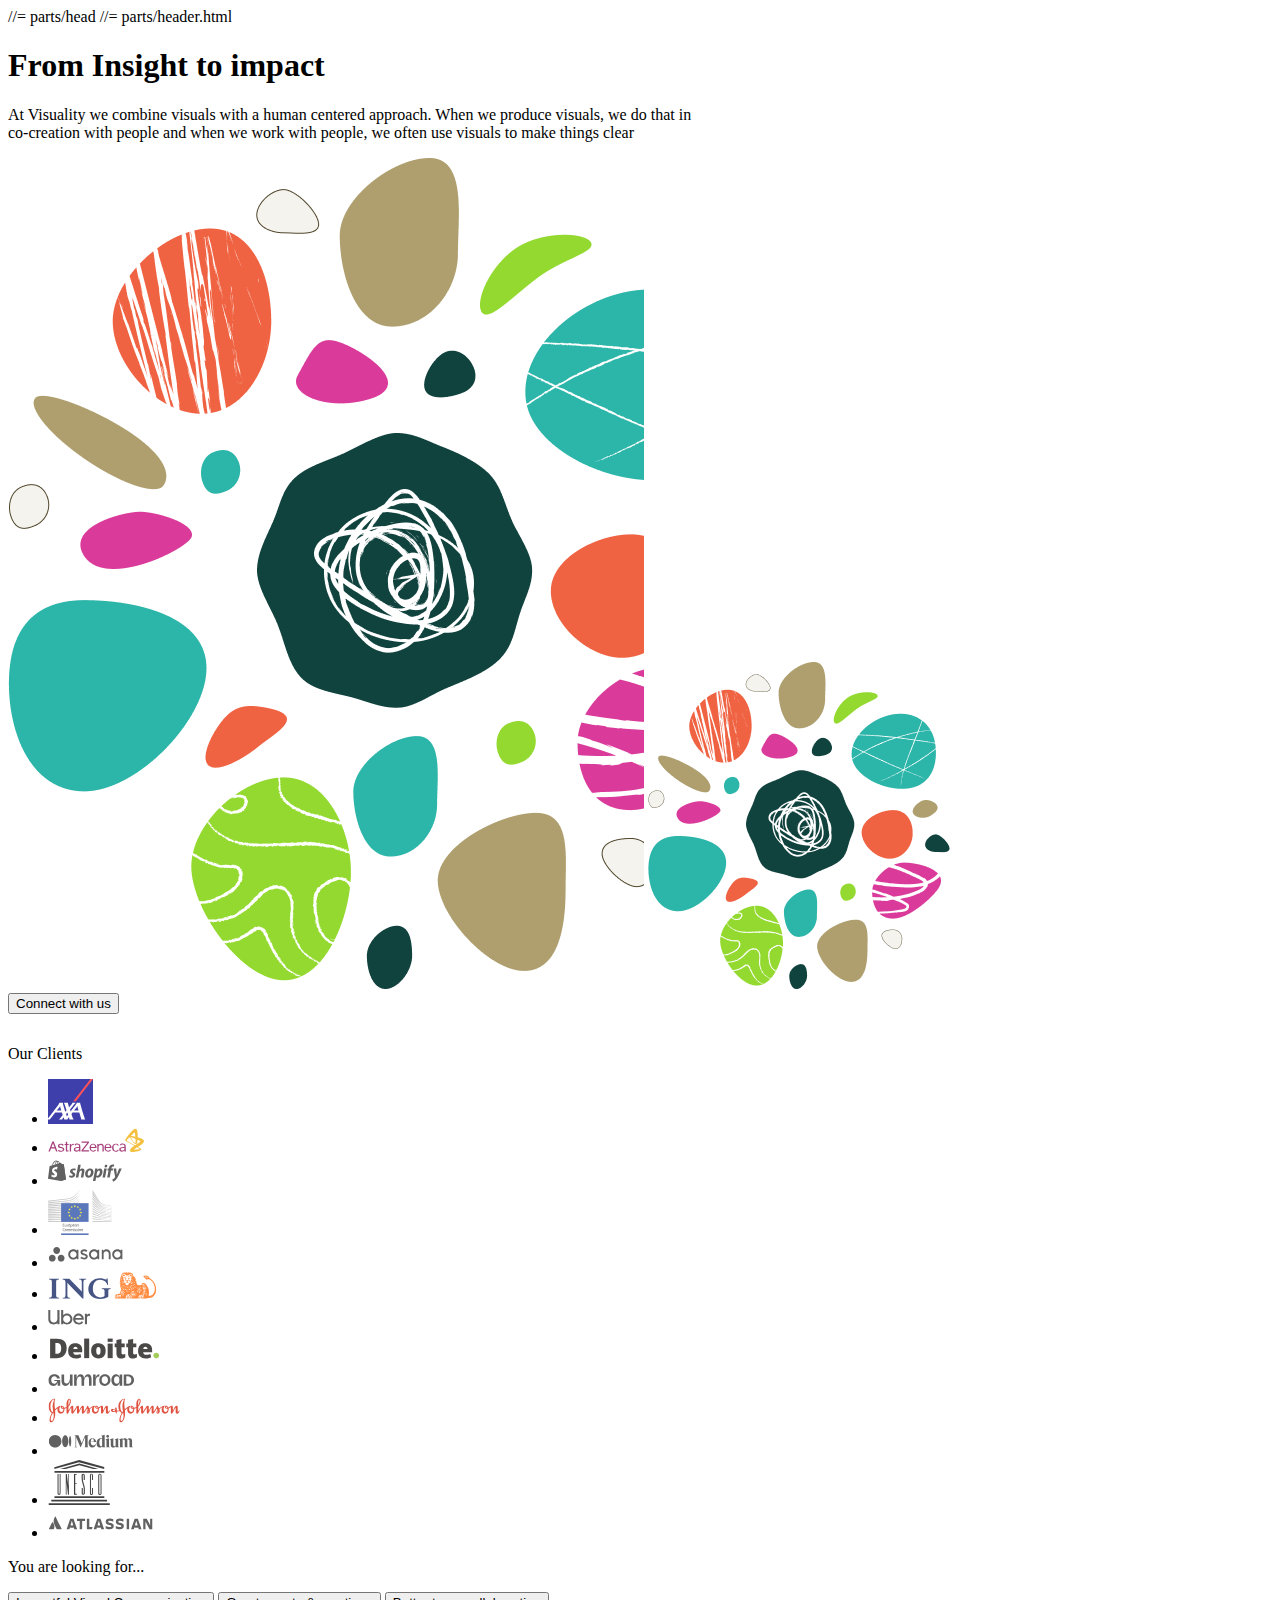
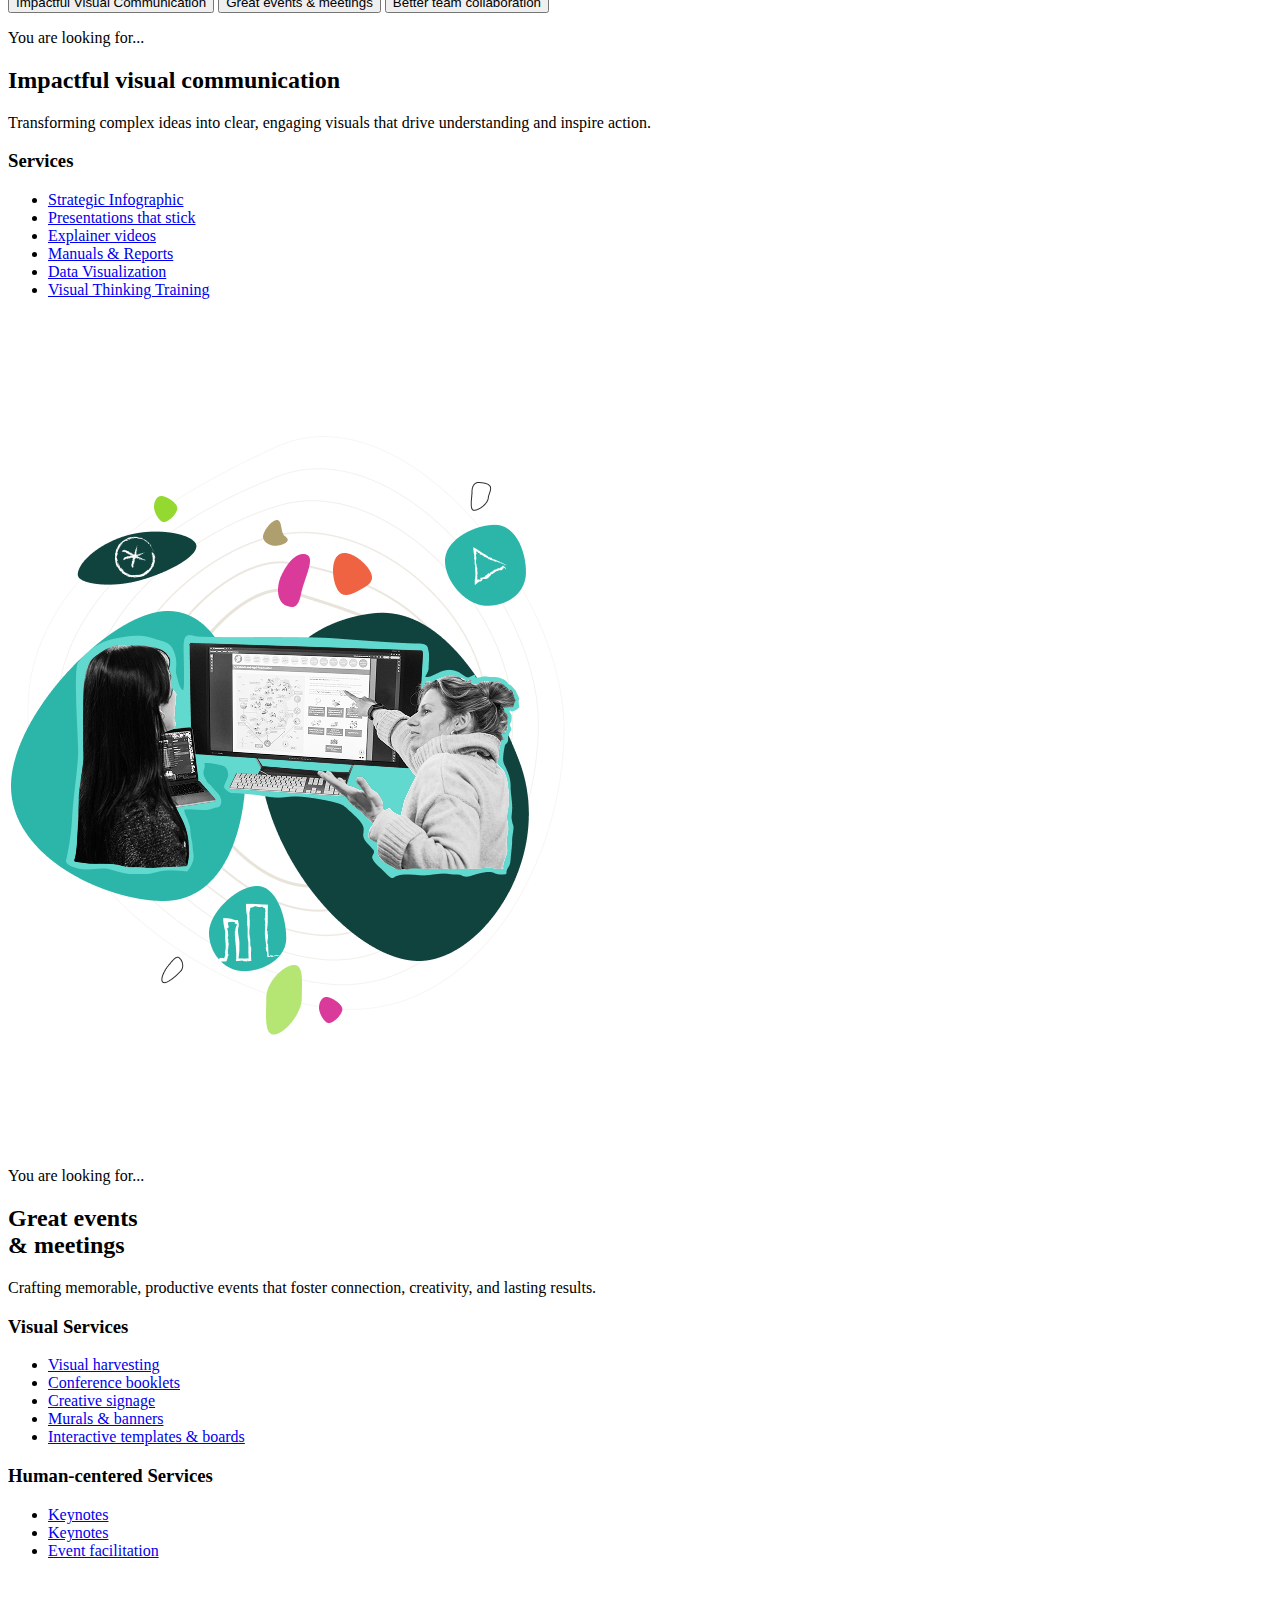
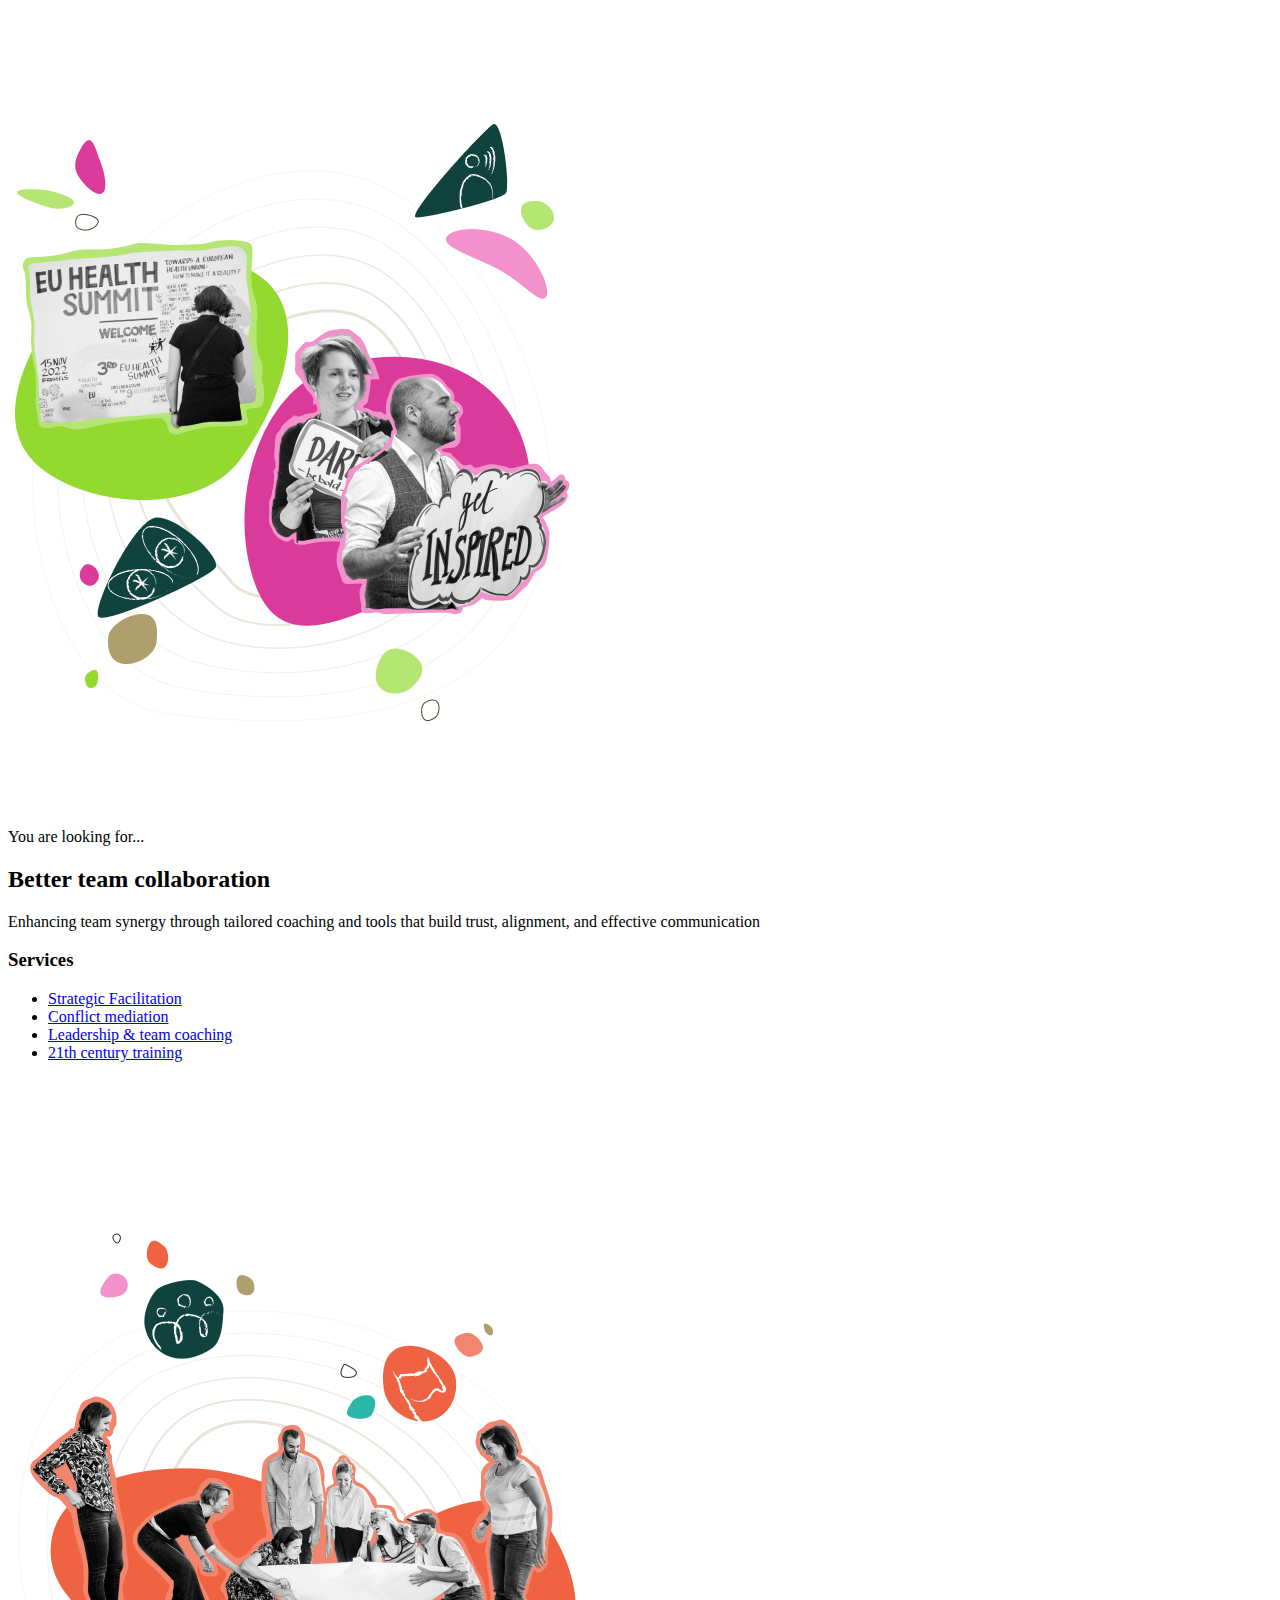
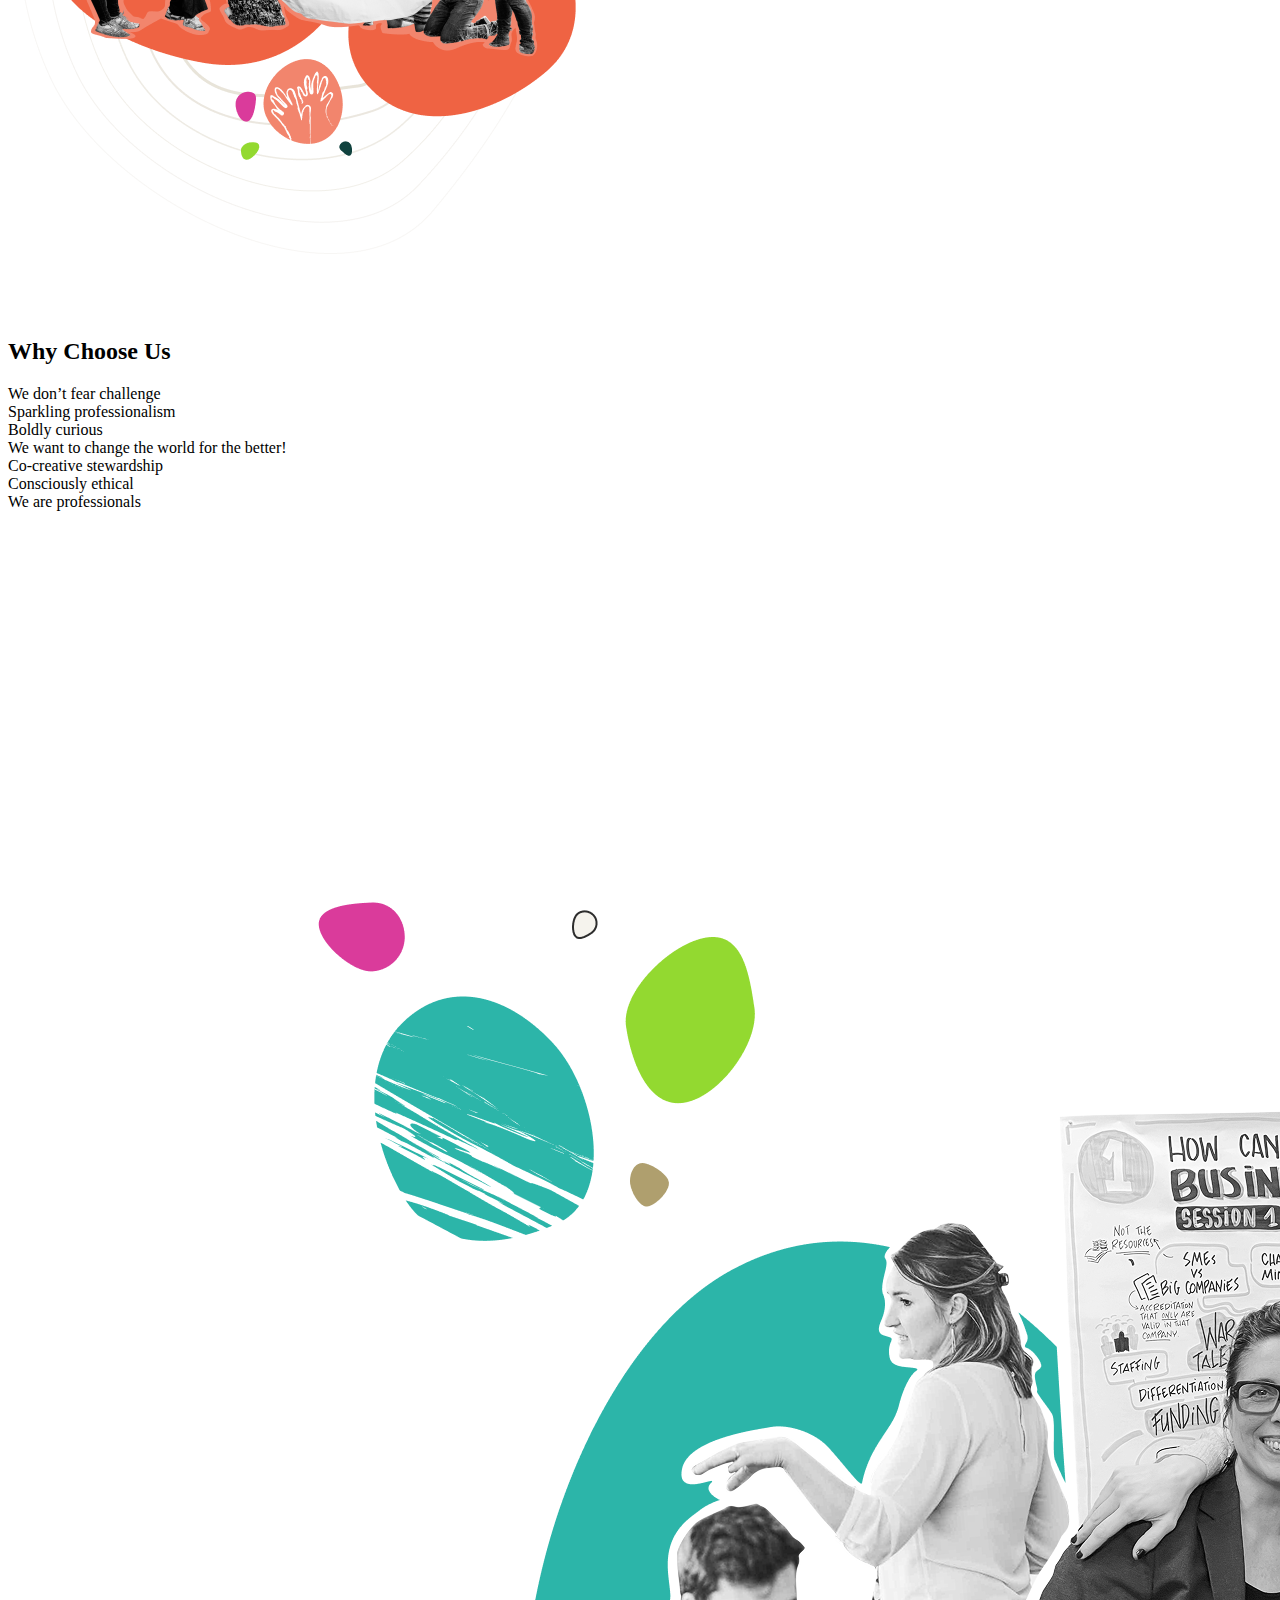
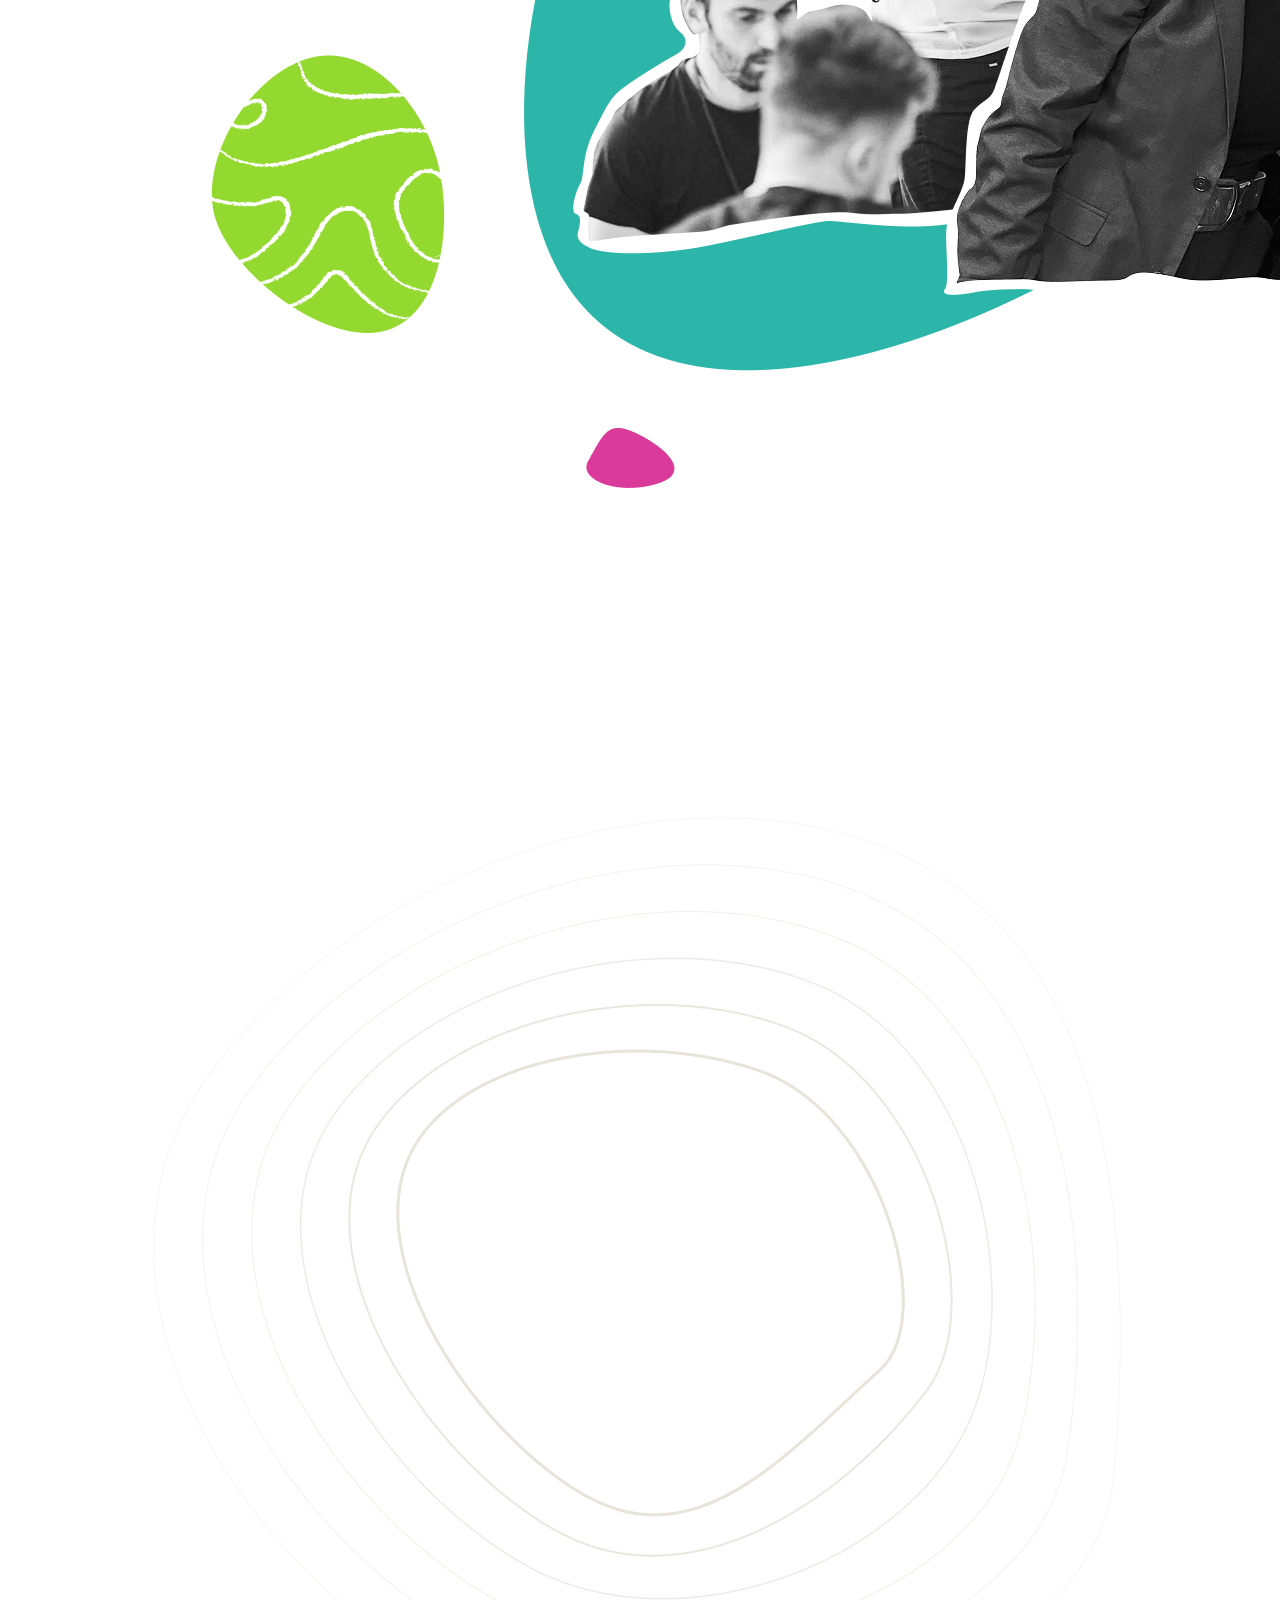
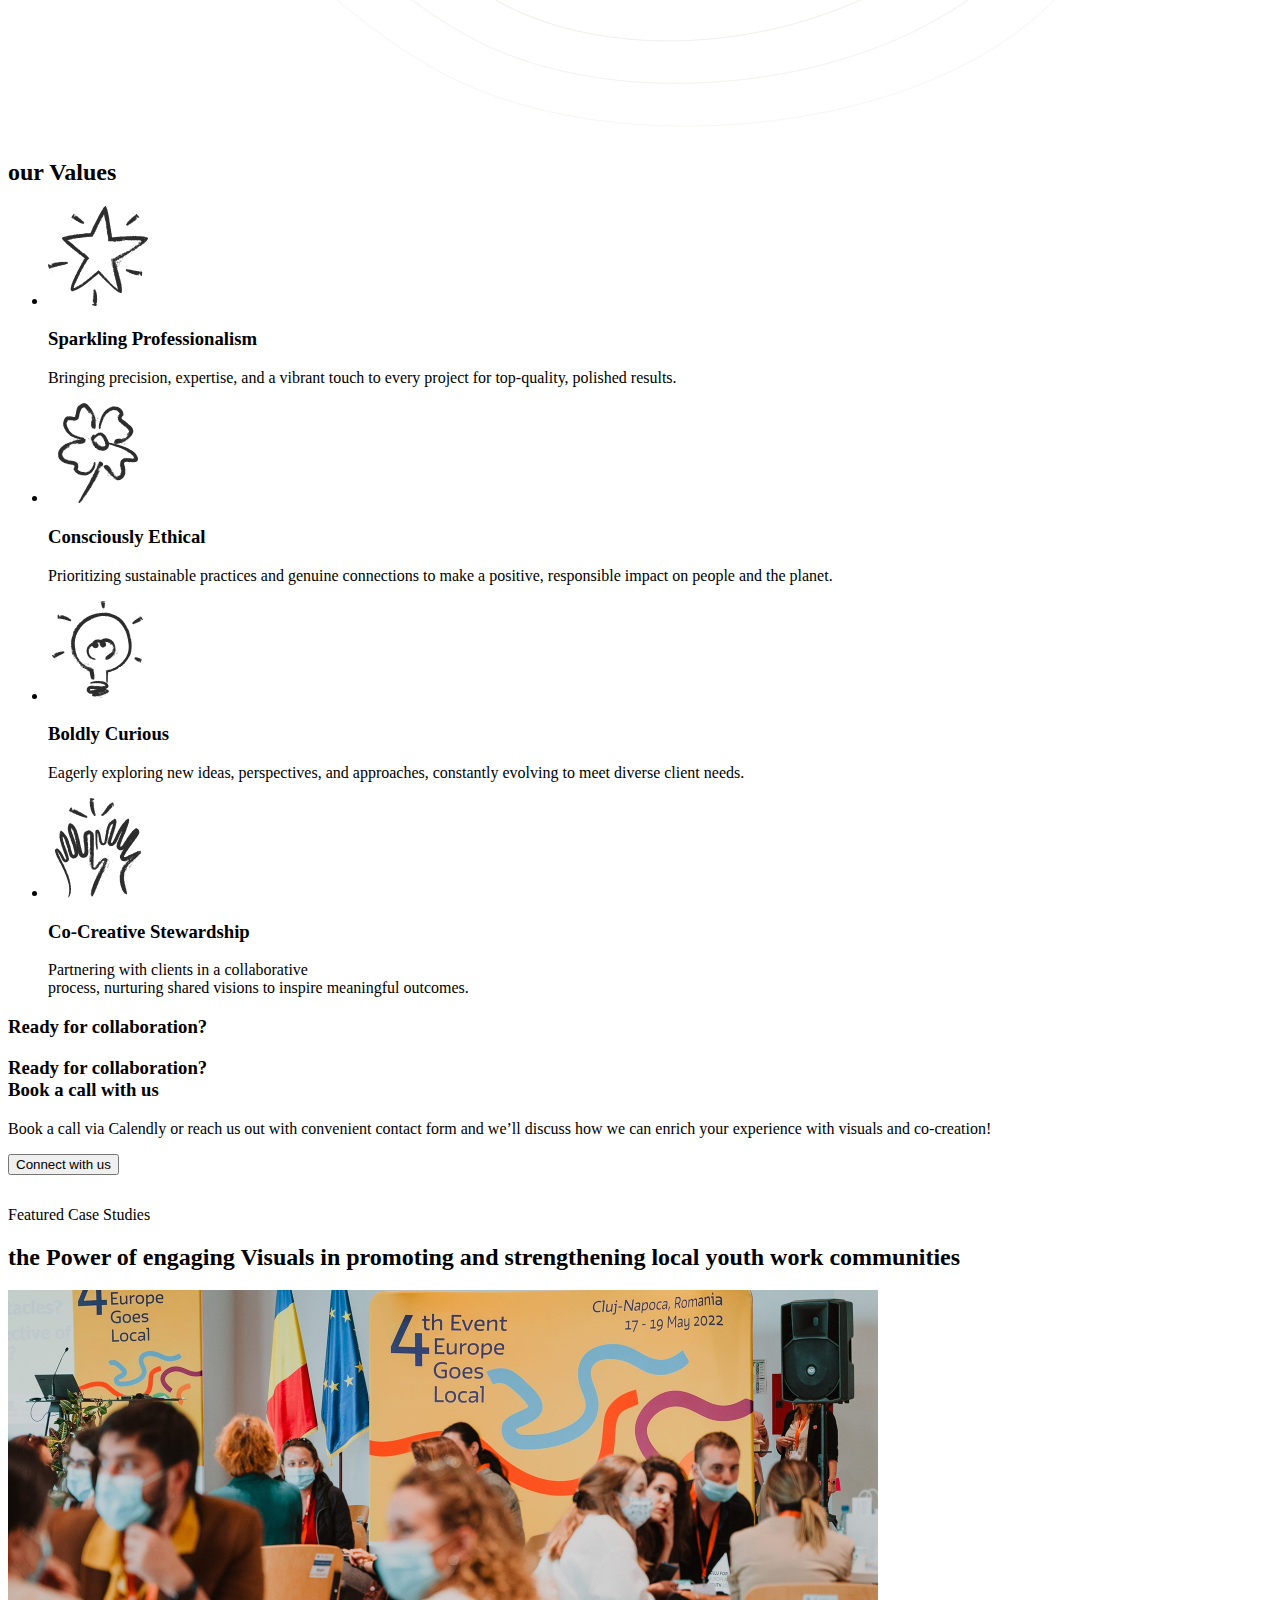
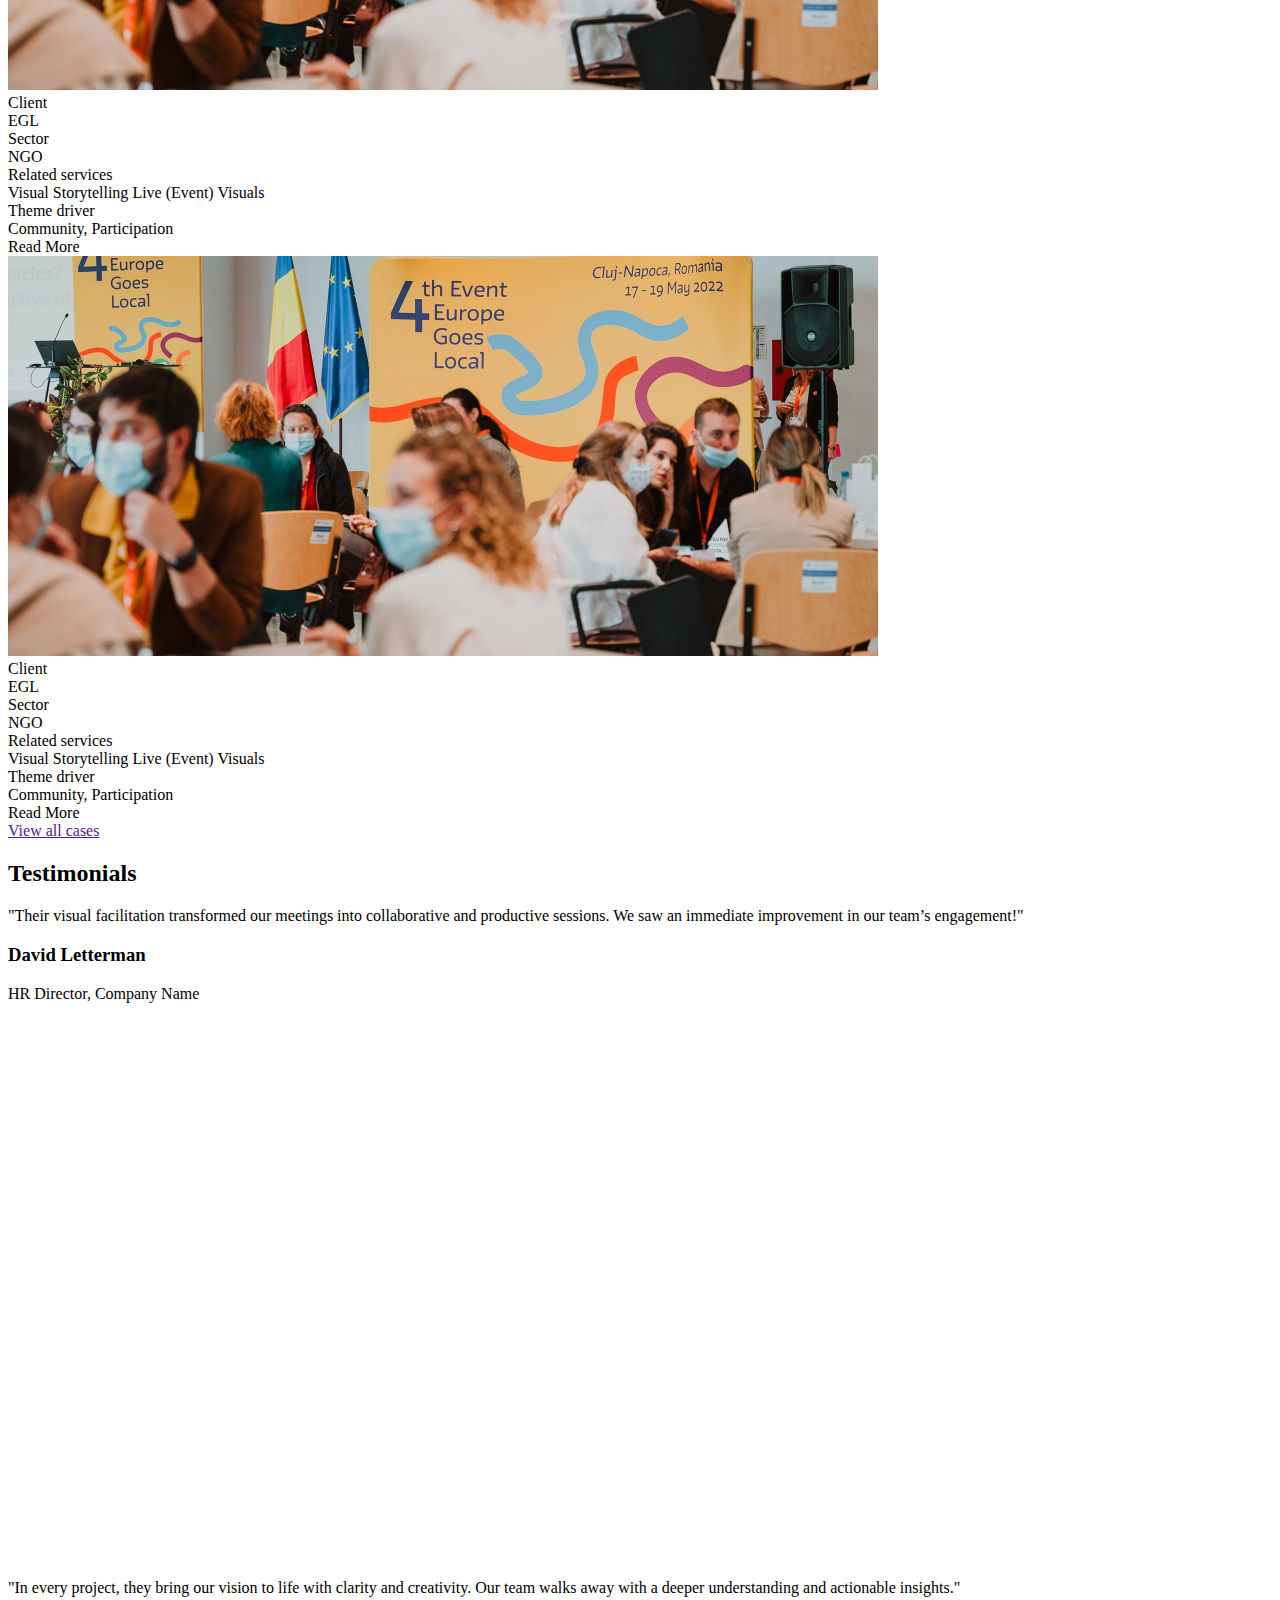
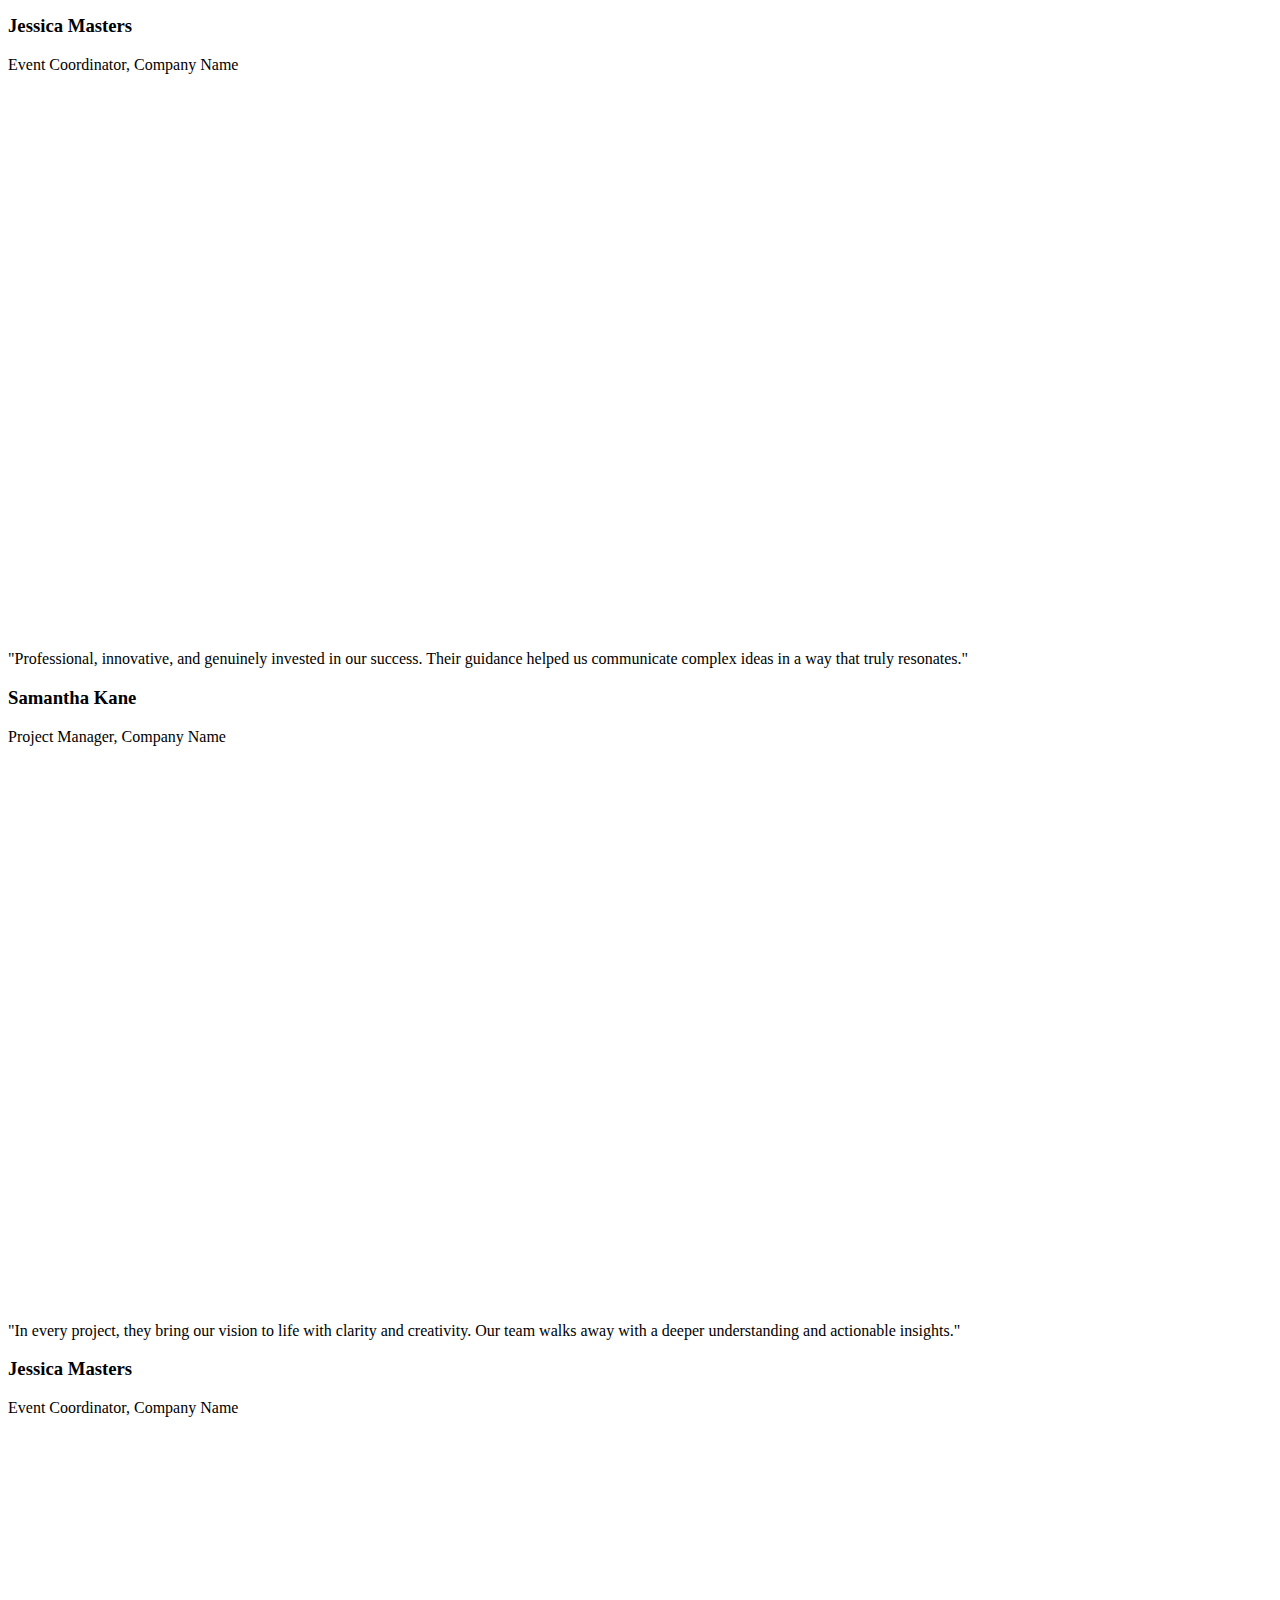
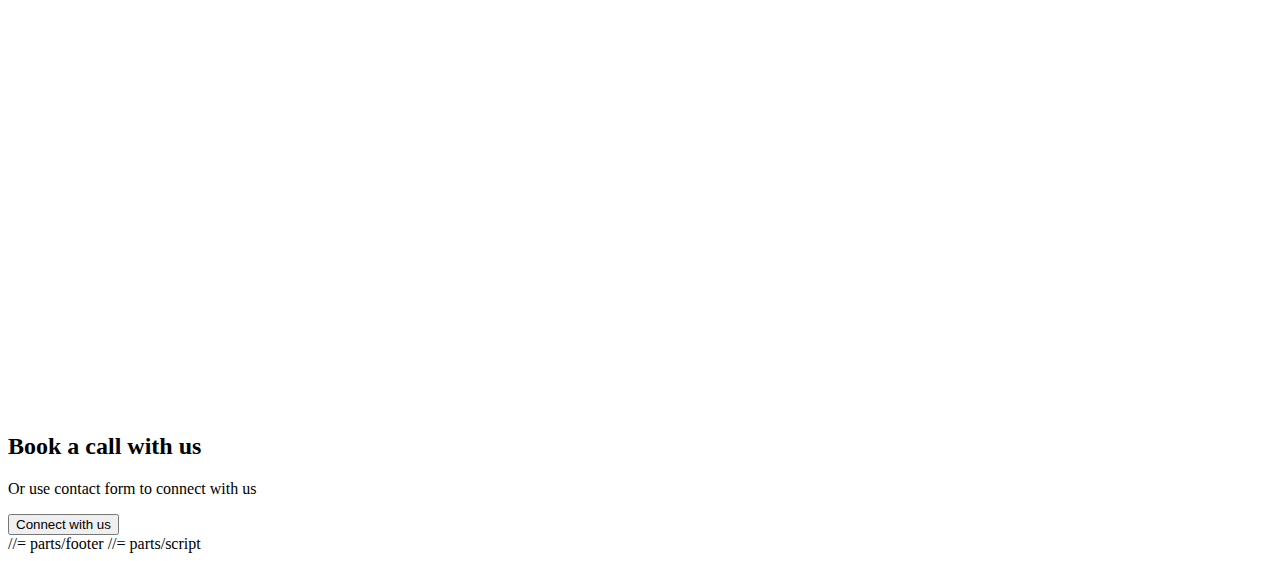
<file: html-dev/contact.html>
<!DOCTYPE html>
<html lang="en">
  //= parts/head

  <body>
    //= parts/header.html
    <main class="main">
      <section class="hero">
        <div class="container">
          <h1 class="hero__title">From Insight to impact</h1>
          <p class="hero__description">
            At Visuality we combine visuals with a human centered approach. When
            we produce visuals, we do that in <br />
            co-creation with people and when we work with people, we often use
            visuals to make things clear
          </p>
          <div class="hero__animation-block">
            <img class="desk" src="./../img/home-page-hero.png" alt="" />
            <img class="mob" src="./../img/home-page-hero-mob.png" alt="" />
          </div>
          <button class="hero__button btn"><span>Connect with us</span></button>

          <div class="hero__our-clients-title animated">
            <span >Our Clients</span>
            <svg
              width="132"
              height="45"
              viewBox="0 0 132 45"
              fill="none"
              xmlns="http://www.w3.org/2000/svg"
            >
              <path
                id="svgPath"
                d="M1 43.9996C3.5 19.4996 15 6.99965 25 5.99965C36.6 5.99965 26.5 29.6663 20 41.4996C29.3333 30.4996 54.2 7.99965 79 5.99965C103.8 3.99965 122 19.4996 128 27.4996C120.5 25 114.5 21 100.5 23C105.167 22.5 117 22.6 127 27C137 31.4 125.167 11.8333 118 1.5"
                stroke="black"
                stroke-width="2"
                stroke-linecap="round"
                stroke-linejoin="round"
                fill="none"
                stroke-dasharray="400"
                stroke-dashoffset="400"
              />
            </svg>
          </div>

          <ul class="hero__our-clients our-clients">
            <li class="our-clients__item">
              <img src="./../img/our-clients-logo/1.svg" alt="logo" />
            </li>
            <li class="our-clients__item">
              <img src="./../img/our-clients-logo/2.svg" alt="logo" />
            </li>
            <li class="our-clients__item">
              <img src="./../img/our-clients-logo/3.svg" alt="logo" />
            </li>
            <li class="our-clients__item">
              <img src="./../img/our-clients-logo/4.svg" alt="logo" />
            </li>
            <li class="our-clients__item">
              <img src="./../img/our-clients-logo/5.svg" alt="logo" />
            </li>
            <li class="our-clients__item">
              <img src="./../img/our-clients-logo/6.svg" alt="logo" />
            </li>
            <li class="our-clients__item">
              <img src="./../img/our-clients-logo/7.svg" alt="logo" />
            </li>
            <li class="our-clients__item">
              <img src="./../img/our-clients-logo/8.svg" alt="logo" />
            </li>
            <li class="our-clients__item">
              <img src="./../img/our-clients-logo/9.svg" alt="logo" />
            </li>
            <li class="our-clients__item">
              <img src="./../img/our-clients-logo/10.svg" alt="logo" />
            </li>
            <li class="our-clients__item">
              <img src="./../img/our-clients-logo/11.svg" alt="logo" />
            </li>
            <li class="our-clients__item">
              <img src="./../img/our-clients-logo/12.svg" alt="logo" />
            </li>
            <li class="our-clients__item">
              <img src="./../img/our-clients-logo/13.svg" alt="logo" />
            </li>
          </ul>
        </div>
      </section>
      <section
        class="services"
        style="
          --services-color: var(--teal-100-base);
          --services-second-color: var(--teal-100-base);
        "
      >
        <div class="container">
          <div class="wrapp">
            <p class="services__message">You are looking for...</p>
            <div class="services__tabs">
              <button
                class="services__tablinks tab-btn active"
                onclick="changeColor('var(--teal-100-base)'); openService(event, 'services-1')"
              >
                Impactful Visual Communication
              </button>
              <button
                class="services__tablinks tab-btn"
                onclick="changeColor('var(--lime-100-base)','var(--pink-100-base)');openService(event, 'services-2')"
              >
                <span>Great events & meetings</span>
              </button>
              <button
                class="services__tablinks tab-btn"
                onclick="changeColor('var(--orange-100-base)');openService(event, 'services-3')"
              >
                Better team collaboration
              </button>
            </div>
            <div id="services-1" class="services__tabcontent active">
              <p class="services__message">You are looking for...</p>
              <div class="services__content-wrap">
                <div class="services__accordion-btn">
                  <h2 class="services__title">
                    Impactful visual communication
                  </h2>
                  <p class="services__descr">
                    Transforming complex ideas into clear, engaging visuals that
                    drive understanding and inspire action.
                  </p>
                </div>
                <div class="services__menu-box">
                  <div
                    class="services__menu-item"
                    style="--services-menu-color: var(--teal-100-base)"
                  >
                    <h3>Services</h3>
                    <ul class="services__menu services-menu">
                      <li class="services-menu__title">
                        <a href="#">Strategic Infographic</a>
                      </li>
                      <li class="services-menu__link">
                        <a href="#">Presentations that stick</a>
                      </li>
                      <li class="services-menu__link">
                        <a href="#">Explainer videos</a>
                      </li>
                      <li class="services-menu__link">
                        <a href="#">Manuals &amp; Reports</a>
                      </li>
                      <li class="services-menu__link">
                        <a href="#">Data Visualization</a>
                      </li>
                      <li class="services-menu__link">
                        <a href="#">Visual Thinking Training</a>
                      </li>
                    </ul>
                  </div>
                </div>
              </div>
              <div class="services__image-side">
                <picture>
                  <source
                    media="(max-width: 1120px)"
                    srcset="./../img/service-section/service-1-mobile.png"
                  />

                  <img
                    src="./../img/service-section/service-1.png"
                    alt="section1"
                    loading="lazy"
                  />
                </picture>
              </div>
            </div>

            <div id="services-2" class="services__tabcontent">
              <p class="services__message">You are looking for...</p>
              <div class="services__content-wrap">
                <div class="services__accordion-btn">
                  <h2 class="services__title">
                    Great events <br />
                    & meetings
                  </h2>
                  <p class="services__descr">
                    Crafting memorable, productive events that foster
                    connection, creativity, and lasting results.
                  </p>
                </div>
                <div class="services__menu-box">
                  <div
                    class="services__menu-item"
                    style="--services-menu-color: var(--services-color)"
                  >
                    <h3>Visual Services</h3>
                    <ul class="services__menu services-menu">
                      <li class="services-menu__title">
                        <a href="#">Visual harvesting</a>
                      </li>
                      <li class="services-menu__link">
                        <a href="#">Conference booklets</a>
                      </li>
                      <li class="services-menu__link">
                        <a href="#">Creative signage</a>
                      </li>
                      <li class="services-menu__link">
                        <a href="#">Murals & banners</a>
                      </li>
                      <li class="services-menu__link">
                        <a href="#">Interactive templates & boards</a>
                      </li>
                    </ul>
                  </div>
                  <div
                    class="services__menu-item"
                    style="--services-menu-color: var(--services-second-color)"
                  >
                    <h3>Human-centered Services</h3>
                    <ul class="services__menu services-menu">
                      <li class="services-menu__title">
                        <a href="#">Keynotes</a>
                      </li>
                      <li class="services-menu__link">
                        <a href="#">Keynotes</a>
                      </li>
                      <li class="services-menu__link">
                        <a href="#">Event facilitation</a>
                      </li>
                    </ul>
                  </div>
                </div>
              </div>
              <div class="services__image-side">
                <picture>
                  <source
                    media="(max-width: 1120px)"
                    srcset="./../img/service-section/service-2-mobile.png"
                  />

                  <img
                    src="./../img/service-section/service-2.png"
                    alt="section2"
                    loading="lazy"
                  />
                </picture>
              </div>
            </div>
            <div id="services-3" class="services__tabcontent">
              <p class="services__message">You are looking for...</p>
              <div class="services__content-wrap">
                <div class="services__accordion-btn">
                  <h2 class="services__title">Better team collaboration</h2>
                  <p class="services__descr">
                    Enhancing team synergy through tailored coaching and tools
                    that build trust, alignment, and effective communication
                  </p>
                </div>
                <div class="services__menu-box">
                  <div
                    class="services__menu-item"
                    style="--services-menu-color: var(--services-color)"
                  >
                    <h3>Services</h3>
                    <ul class="services__menu services-menu">
                      <li class="services-menu__title">
                        <a href="#">Strategic Facilitation</a>
                      </li>
                      <li class="services-menu__link">
                        <a href="#">Conflict mediation</a>
                      </li>
                      <li class="services-menu__link">
                        <a href="#">Leadership &amp; team coaching</a>
                      </li>
                      <li class="services-menu__link">
                        <a href="#">21th century training</a>
                      </li>
                    </ul>
                  </div>
                </div>
              </div>
              <div class="services__image-side">
                <picture>
                  <source
                    media="(max-width: 1120px)"
                    srcset="./../img/service-section/service-3-mobile.png"
                  />

                  <img
                    src="./../img/service-section/service-3.png"
                    alt="section1"
                    loading="lazy"
                  />
                </picture>
              </div>
            </div>
          </div>
        </div>
      </section>
      <section class="features-intro">
        <div class="container">
          <h2 class="features-intro__title animated">
            <span>Why Choose Us</span>
            <svg
              width="292"
              height="25"
              viewBox="0 0 292 25"
              fill="none"
              xmlns="http://www.w3.org/2000/svg"
            >
              <path
                id="svgPath"
                d="M2 22.2689C42.5 11.2689 155.5 -2.23109 143 3.26891C130.5 8.76891 101 23.7693 123 22.2689C145 20.7686 263.5 12.7686 290 12.7686"
                stroke="#62D9CF"
                stroke-width="4"
                stroke-linecap="round"
                stroke-dasharray="400"
                stroke-dashoffset="400"
              />
            </svg>
          </h2>

          <div class="left-center text text-animation">
            <span>We don’t</span>
            <span>fear challenge</span>
          </div>
          <div class="left-bottom text text-animation">
            <span>Sparkling</span>
            <span>professionalism</span>
          </div>
          <div class="semi-left-bottom text text-animation">
            <span>Boldly</span>
            <span>curious</span>
          </div>
          <div class="center-bottom text text-animation">
            <span>We want to</span>
            <span>change the world</span>
            <span>for the better!</span>
          </div>
          <div class="right-bottom text text-animation">
            <span>Co-creative</span>
            <span>stewardship</span>
          </div>
          <div class="right-semi-center text text-animation">
            <span>Consciously</span>
            <span>ethical</span>
          </div>
          <div class="right-center text text-animation">
            <span>We are</span>
            <span>professionals</span>
          </div>

          <div class="images">
            <picture class="collage">
              <source
                media="(max-width: 768px)"
                srcset="./../img/features-intro/background-collage-mobile.png"
              />

              <img
                src="./../img/features-intro/background-collage.png"
                alt="collage"
                loading="lazy"
              />
            </picture>
            <picture class="ripple">
              <source
                media="(max-width: 768px)"
                srcset="./../img/features-intro/ripple-mobile.png"
              />

              <img
                src="./../img/features-intro/ripple.png"
                alt="ripple"
                loading="lazy"
              />
            </picture>
          </div>
        </div>
      </section>
      <section class="features">
        <div class="container">
          <h2 class="features__title">our Values</h2>
          <ul class="features__list">
            <li class="features__card">
              <img
                src="./../img/features-cards/1.svg"
                alt="icon"
                width="100"
                height="100"
                loading="lazy"
              />
              <div class="features__text-content">
                <h3 class="features__card-title">Sparkling Professionalism</h3>
                <p class="features__card-text">
                  Bringing precision, expertise, and a vibrant touch to every
                  project for top-quality, polished results.
                </p>
              </div>
            </li>
            <li class="features__card">
              <img
                src="./../img/features-cards/2.svg"
                alt="icon"
                width="100"
                height="100"
                loading="lazy"
              />
              <div class="features__text-content">
                <h3 class="features__card-title">Consciously Ethical</h3>
                <p class="features__card-text">
                  Prioritizing sustainable practices and genuine connections to
                  make a positive, responsible impact on people and the planet.
                </p>
              </div>
            </li>
            <li class="features__card">
              <img
                src="./../img/features-cards/3.svg"
                alt="icon"
                width="100"
                height="100"
                loading="lazy"
              />
              <div class="features__text-content">
                <h3 class="features__card-title">Boldly Curious</h3>
                <p class="features__card-text">
                  Eagerly exploring new ideas, perspectives, and approaches,
                  constantly evolving to meet diverse client needs.
                </p>
              </div>
            </li>
            <li class="features__card">
              <img
                src="./../img/features-cards/4.svg"
                alt="icon"
                width="100"
                height="100"
                loading="lazy"
              />
              <div class="features__text-content">
                <h3 class="features__card-title">Co-Creative Stewardship</h3>
                <p class="features__card-text">
                  Partnering with clients in a collaborative <br />
                  process, nurturing shared visions to inspire meaningful
                  outcomes.
                </p>
              </div>
            </li>
          </ul>

          <div class="newsletter">
            <span class="after"></span>
            <span class="before"></span>
            <div class="newsletter__wrapp">
              <div class="newsletter__text-content">
                <h3 class="newsletter__title">Ready for collaboration?</h3>
                <h3 class="newsletter__title-mob">
                  Ready for collaboration? <br />
                  Book a call with us
                </h3>
                <p class="newsletter__text">
                  Book a call via Calendly or reach us out with convenient
                  contact form and we’ll discuss how we can enrich your
                  experience with visuals and co-creation!
                </p>
              </div>
              <div class="newsletter__button-wrapp">
                <button class="newsletter__button btn">
                  <span>Connect with us</span>
                </button>
              </div>
            </div>
          </div>
        </div>
      </section>

      <section class="case">
        <div class="container">
          <div class="case__arrow-text animated">
            <span> Featured Case Studies </span>
            <svg
              width="132"
              height="45"
              viewBox="0 0 132 45"
              fill="none"
              xmlns="http://www.w3.org/2000/svg"
            >
              <path
                id="svgPath"
                d="M1 43.9996C3.5 19.4996 15 6.99965 25 5.99965C36.6 5.99965 26.5 29.6663 20 41.4996C29.3333 30.4996 54.2 7.99965 79 5.99965C103.8 3.99965 122 19.4996 128 27.4996C120.5 25 114.5 21 100.5 23C105.167 22.5 117 22.6 127 27C137 31.4 125.167 11.8333 118 1.5"
                stroke="black"
                stroke-width="2"
                stroke-linecap="round"
                stroke-linejoin="round"
                fill="none"
                stroke-dasharray="400"
                stroke-dashoffset="400"
              />
            </svg>
          </div>
          <h2 class="case__title">
            the Power of engaging Visuals in promoting and strengthening local
            youth work communities
          </h2>

          <div class="swiper case__swiper">
            <div class="swiper-wrapper">
              <div class="swiper-slide">
                <img
                  class="case__slide-img"
                  src="./../img/case-slider/1.jpg"
                  alt="slide1"
                  width="870"
                  height="400"
                  loading="lazy"
                />
                <div class="case__right-side">
                  <div class="case__info">
                    <div class="case__info-item">
                      <div class="case__info-title">Client</div>
                      <div class="case__info-value">EGL</div>
                    </div>
                    <div class="case__info-item">
                      <div class="case__info-title">Sector</div>
                      <div class="case__info-value">NGO</div>
                    </div>
                    <div class="case__info-item">
                      <div class="case__info-title">Related services</div>
                      <div class="case__info-value">
                        <span class="case__info-tag">Visual Storytelling</span>
                        <span class="case__info-tag">Live (Event) Visuals</span>
                      </div>
                    </div>
                    <div class="case__info-item">
                      <div class="case__info-title">Theme driver</div>
                      <div class="case__info-value">
                        Community, Participation
                      </div>
                    </div>
                  </div>
                  <div class="case__buttons">
                    <a class="case__button btn"><span>Read More</span> </a>
                    <div class="case__nav-buttons">
                      <div class="case__button-prev"></div>
                      <div class="case__button-next"></div>
                    </div>
                  </div>
                </div>
              </div>
              <div class="swiper-slide">
                <img
                  class="case__slide-img"
                  src="./../img/case-slider/1.jpg"
                  alt="slide1"
                  width="870"
                  height="400"
                  loading="lazy"
                />
                <div class="case__right-side">
                  <div class="case__info">
                    <div class="case__info-item">
                      <div class="case__info-title">Client</div>
                      <div class="case__info-value">EGL</div>
                    </div>
                    <div class="case__info-item">
                      <div class="case__info-title">Sector</div>
                      <div class="case__info-value">NGO</div>
                    </div>
                    <div class="case__info-item">
                      <div class="case__info-title">Related services</div>
                      <div class="case__info-value">
                        <span class="case__info-tag">Visual Storytelling</span>
                        <span class="case__info-tag">Live (Event) Visuals</span>
                      </div>
                    </div>
                    <div class="case__info-item">
                      <div class="case__info-title">Theme driver</div>
                      <div class="case__info-value">
                        Community, Participation
                      </div>
                    </div>
                  </div>
                  <div class="case__buttons">
                    <a class="case__button btn"><span>Read More</span> </a>
                    <div class="case__nav-buttons">
                      <div class="case__button-prev"></div>
                      <div class="case__button-next"></div>
                    </div>
                  </div>
                </div>
              </div>
            </div>
          </div>
          <a class="case__link" href="">View all cases</a>
        </div>
      </section>

      <section class="testimonials">
        <div class="container">
          <h2 class="testimonials__title animated">
						
						<span>Testimonials</span>
						<svg width="344" height="10" viewBox="0 0 344 10" fill="none" xmlns="http://www.w3.org/2000/svg">
<path d="M2 8C48 4 252.5 3.5 341.5 2" stroke="#62D9CF" stroke-width="4" stroke-linecap="round"  stroke-dasharray="400"
                stroke-dashoffset="400"/>
</svg>

						</h2>
        </div>
        <div class="swiper testimonials__swiper">
          <div class="swiper-wrapper">
            <div class="swiper-slide">
              <div class="testimonials__text-wrapp orange">
                <p class="testimonials__text">
                  "Their visual facilitation transformed our meetings into
                  collaborative and productive sessions. We saw an immediate
                  improvement in our team’s engagement!"
                </p>
                <div class="divtestimonials__signature">
                  <h3 class="testimonials__text-title">David Letterman</h3>
                  <p class="testimonials__job-title">
                    HR Director, Company Name
                  </p>
                </div>
              </div>
            </div>
            <div class="swiper-slide">
              <img
                src="./../img/testimonials-slider/testimonial-photo-1.jpg"
                alt="testimonial-photo"
                width="420"
                height="540"
                loading="lazy"
              />
            </div>
            <div class="swiper-slide">
              <div class="testimonials__text-wrapp teal">
                <p class="testimonials__text">
                  "In every project, they bring our vision to life with clarity
                  and creativity. Our team walks away with a deeper
                  understanding and actionable insights."
                </p>
                <div class="divtestimonials__signature">
                  <h3 class="testimonials__text-title">Jessica Masters</h3>
                  <p class="testimonials__job-title">
                    Event Coordinator, Company Name
                  </p>
                </div>
              </div>
            </div>
            <div class="swiper-slide">
              <img
                src="./../img/testimonials-slider/testimonial-photo-2.jpg"
                alt="testimonial-photo"
                width="420"
                height="540"
                loading="lazy"
              />
            </div>
            <div class="swiper-slide">
              <div class="testimonials__text-wrapp lime">
                <p class="testimonials__text">
                  "Professional, innovative, and genuinely invested in our
                  success. Their guidance helped us communicate complex ideas in
                  a way that truly resonates."
                </p>
                <div class="divtestimonials__signature">
                  <h3 class="testimonials__text-title">Samantha Kane</h3>
                  <p class="testimonials__job-title">
                    Project Manager, Company Name
                  </p>
                </div>
              </div>
            </div>
            <div class="swiper-slide">
              <img
                src="./../img/testimonials-slider/testimonial-photo-3.jpg"
                alt="testimonial-photo"
                width="420"
                height="540"
                loading="lazy"
              />
            </div>
            <div class="swiper-slide">
              <div class="testimonials__text-wrapp pink">
                <p class="testimonials__text">
                  "In every project, they bring our vision to life with clarity
                  and creativity. Our team walks away with a deeper
                  understanding and actionable insights."
                </p>
                <div class="divtestimonials__signature">
                  <h3 class="testimonials__text-title">Jessica Masters</h3>
                  <p class="testimonials__job-title">
                    Event Coordinator, Company Name
                  </p>
                </div>
              </div>
            </div>
            <div class="swiper-slide">
              <img
                src="./../img/testimonials-slider/testimonial-photo-4.jpg"
                alt="testimonial-photo"
                width="420"
                height="540"
                loading="lazy"
              />
            </div>
          </div>
        </div>
      </section>

			<section class="calendar">
			<div class="container">
				<div class="calendar__header">
				
					<h2 class='calendar__title animated'>
						<span>Book a call with us</span>
						<svg width="428" height="57" viewBox="0 0 428 57" fill="none" xmlns="http://www.w3.org/2000/svg">
<path d="M2.5 44.3034C37.5 19.3034 112.5 -6.69664 105 4.80336C97.5 16.3034 42 32.8037 53 40.3037C64 47.8037 228 21.8037 253.5 16.3037C279 10.8037 166.5 40.3037 195.5 40.3037C224.5 40.3037 314 31.3037 337.5 28.8037C361 26.3037 350.5 37.3037 322.5 47.3037C294.5 57.3037 323.5 55.3037 352.5 53.3037C375.7 51.7037 410.833 46.637 425.5 44.3037" stroke="#62D9CF" stroke-width="4" stroke-linecap="round" stroke-dasharray="800"
                stroke-dashoffset="800"/>
</svg>

						</h2>
					<div class="calendar__right-block">
						<p class='calendar__text'>Or use contact form to connect with us</p>
						<button class='calendar__button btn white'><span>Connect with us</span>
						</button>
					</div>
				</div>
				<div class="calendar__body"></div>
			</div>
		</section>
    </main>
    //= parts/footer
    <!-- . -->
    //= parts/script
  </body>
</html>
</file>
